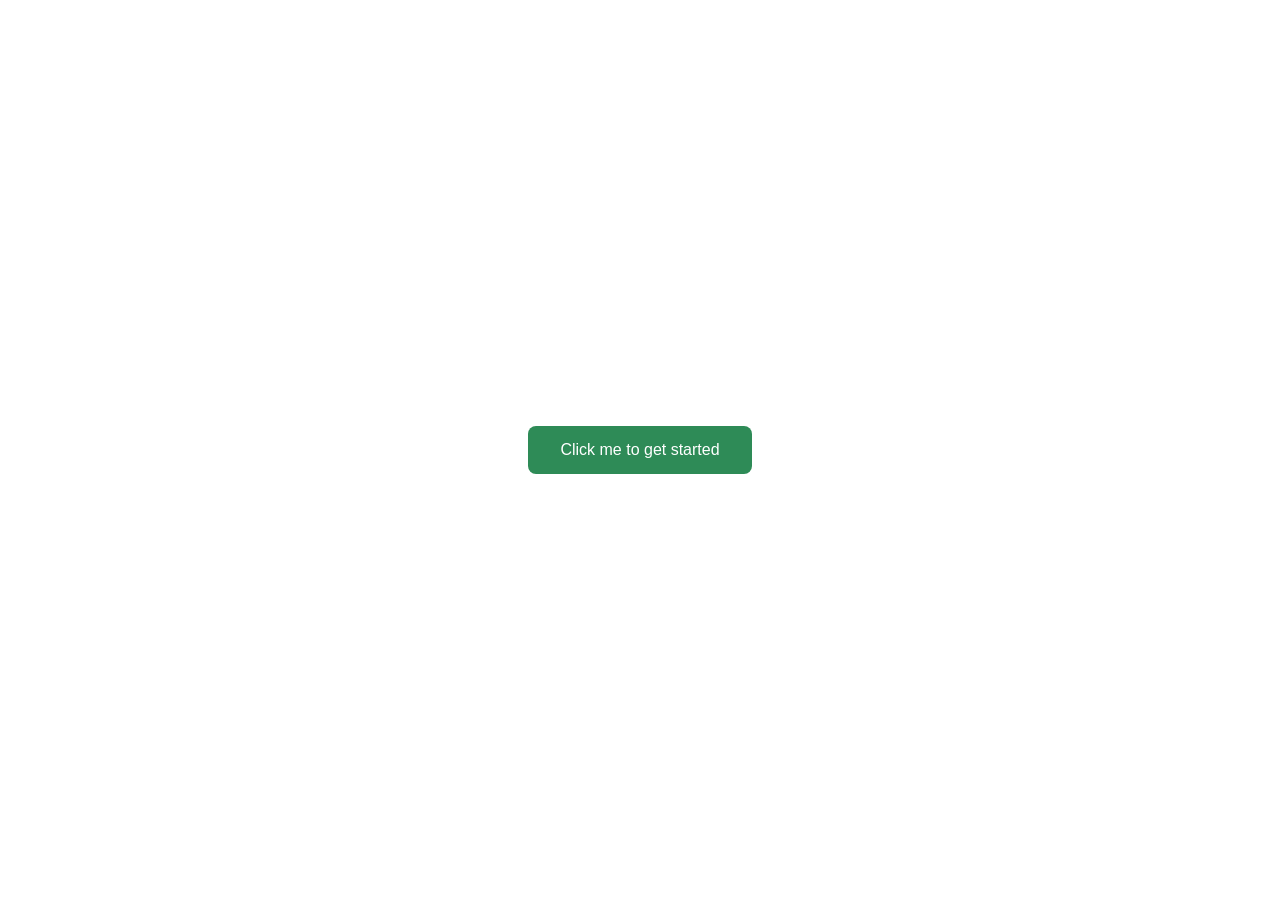
<file: index.html>
<!DOCTYPE html>
<html>

<head>
    <title>Suprise</title>
    <link rel="stylesheet" href="style.css">
</head>

<body>
    <!--Remember Ming your coding skills are so rusty yet you can unrust them, your goal is to build a little website for ruthie-->
    <button class="button1" id="button1">Click me to get started</button>
    <script src="script.js"></script>
</body>

</html>
</file>
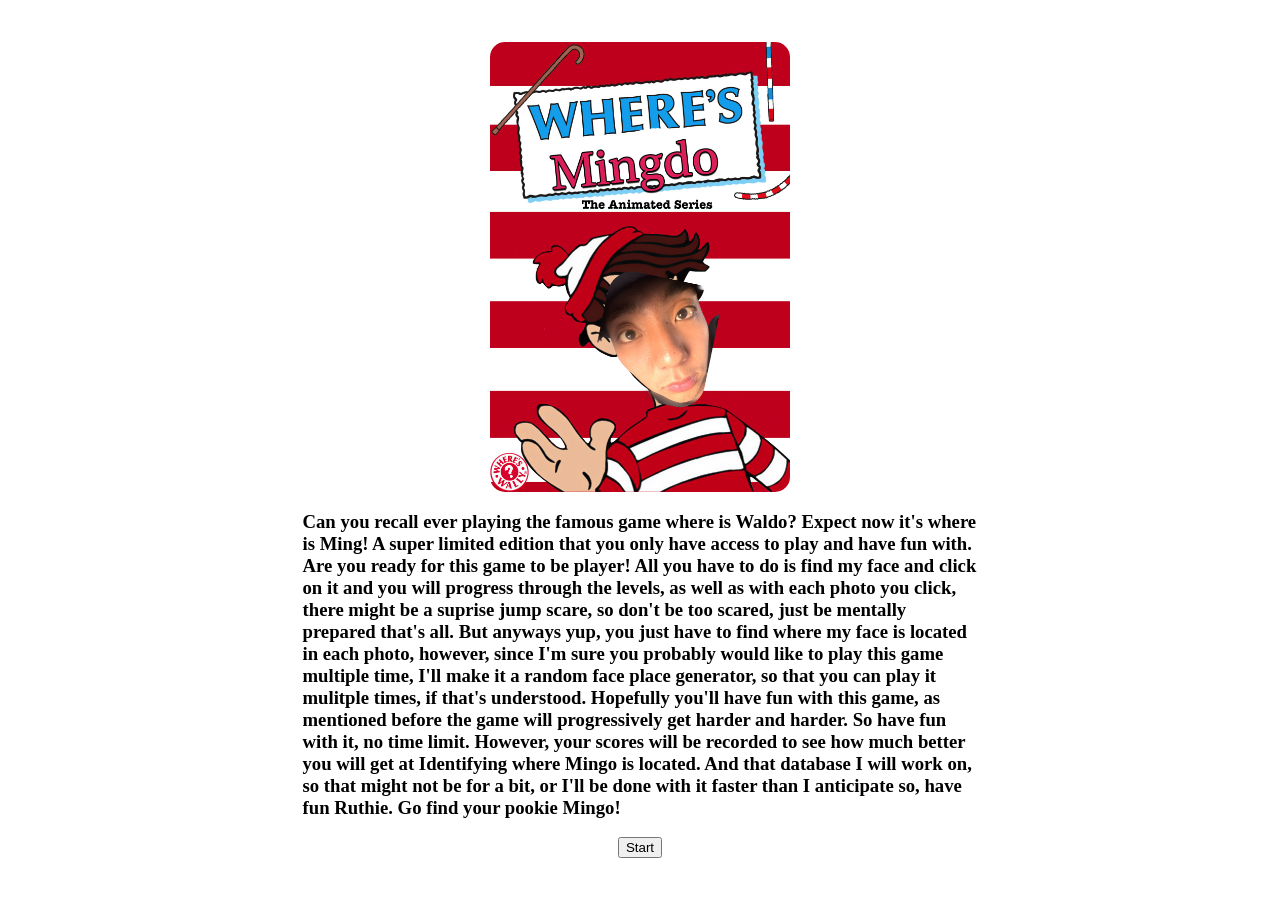
<file: game_page/game.html>
<!DOCTYPE html>
<html>

<head>
    <title>Where is Ming?!!!</title>
    <link rel="stylesheet" href="game.css">
</head>

<body>
    <img src="../game_photos/book_cover.jpg" id="displayPhoto" class="book-cover">
    <h3>
        Can you recall ever playing the famous game where is Waldo? Expect now it's where is Ming! A super limited edition that you only have access to play and have fun with. Are you ready for this game to be player! All you have to do is find my face and click
        on it and you will progress through the levels, as well as with each photo you click, there might be a suprise jump scare, so don't be too scared, just be mentally prepared that's all. But anyways yup, you just have to find where my face is located
        in each photo, however, since I'm sure you probably would like to play this game multiple time, I'll make it a random face place generator, so that you can play it mulitple times, if that's understood. Hopefully you'll have fun with this game,
        as mentioned before the game will progressively get harder and harder. So have fun with it, no time limit. However, your scores will be recorded to see how much better you will get at Identifying where Mingo is located. And that database I will
        work on, so that might not be for a bit, or I'll be done with it faster than I anticipate so, have fun Ruthie. Go find your pookie Mingo!
    </h3>
    <button class="gameBtn" id="gameBtn"> Start </button>
    <script src="game.js"></script>
</body>

</html>
</file>
<file: style.css>
body {
    margin: 0;
    height: 100vh;
    /* Takes up the full height of the screen */
    display: flex;
    justify-content: center;
    /* Centers horizontally */
    align-items: center;
    /* Centers vertically */
}

.button1 {
    background-color: seagreen;
    border: none;
    color: white;
    padding: 15px 32px;
    font-size: 16px;
    cursor: pointer;
    border-radius: 8px;
}

.suprisePhoto {
    width: 300px;
    border: 8px;
    border-radius: 15px;
    align-items: center;
}

.carousel-container {
    display: flex;
    flex-direction: column;
    align-items: center;
    gap: 20px;
}

.image-wrapper {
    position: relative;
    width: 300px;
    height: 300px;
}

.carousel-photo {
    width: 100%;
    height: 100%;
    object-fit: cover;
    /* Keeps photos from looking squished */
    border: 8px solid white;
    border-radius: 15px;
    box-shadow: 0 4px 15px rgba(0, 0, 0, 0.2);
}

.nav-btn {
    position: absolute;
    top: 50%;
    transform: translateY(-50%);
    background: rgba(255, 255, 255, 0.7);
    border: none;
    padding: 10px;
    cursor: pointer;
    border-radius: 50%;
    font-weight: bold;
}

.prev {
    left: -50px;
}

.next {
    right: -50px;
}

.down-btn {
    nav-down: -50px;
}

.game-container {
    display: flex;
    flex-direction: column;
    align-items: center;
    gap: 20px;
}
</file>
<file: game_page/game.css>
body {
    margin: 0 auto;
    height: 100vh;
    width: 75vh;
    display: flex;
    flex-direction: column;
    justify-content: center;
    align-items: center;
}

.button1 {
    background-color: seagreen;
    border: none;
    color: white;
    padding: 15px 32px;
    font-size: 16px;
    cursor: pointer;
    border-radius: 8px;
}

.book-cover {
    width: 300px;
    border: 8px;
    border-radius: 15px;
    align-items: center;
}


/* Reset button styles */

.image-button {
    background: none;
    border: none;
    padding: 0;
    cursor: pointer;
    outline: none;
    transition: transform 0.1s;
}

.image-button:hover {
    transform: scale(1.1);
    /* Subtle grow when hovered */
}

.image-button img {
    width: 10px;
    height: 20px;
    border-radius: 50%;
}
</file>
